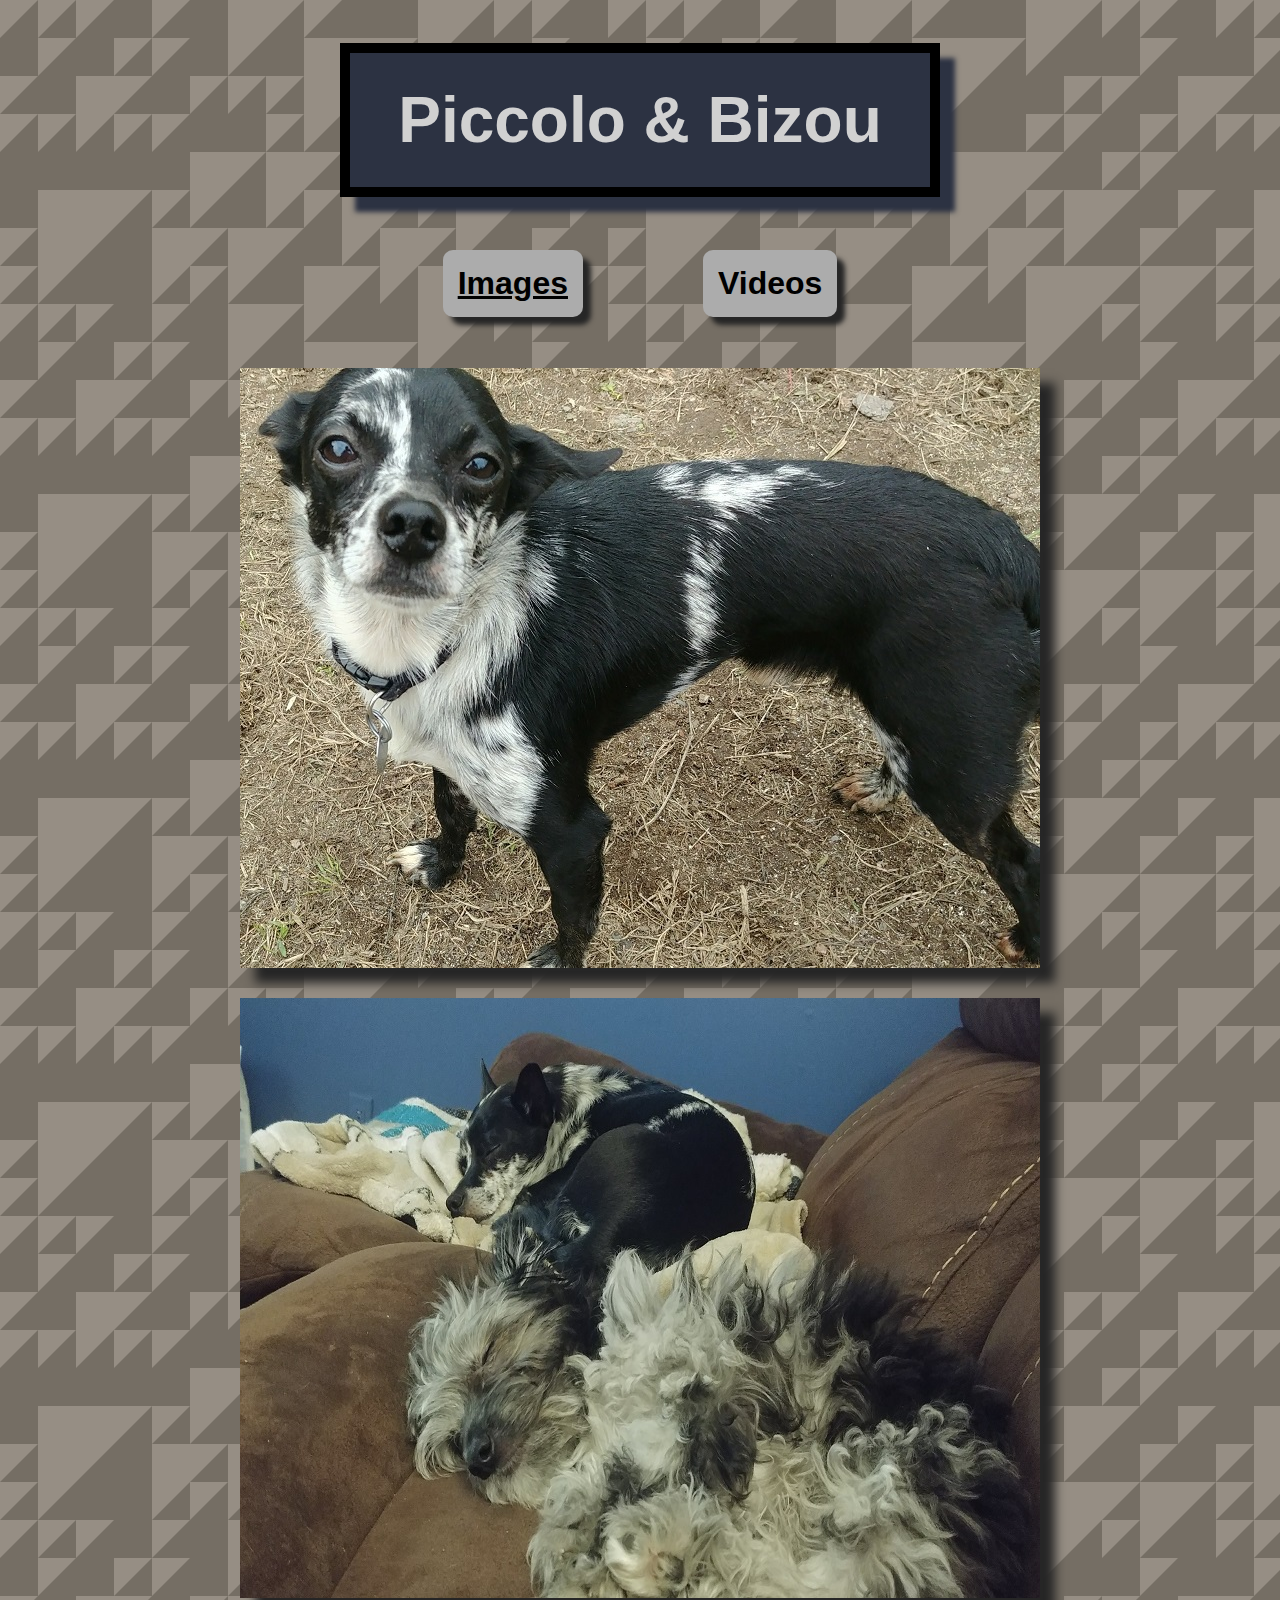
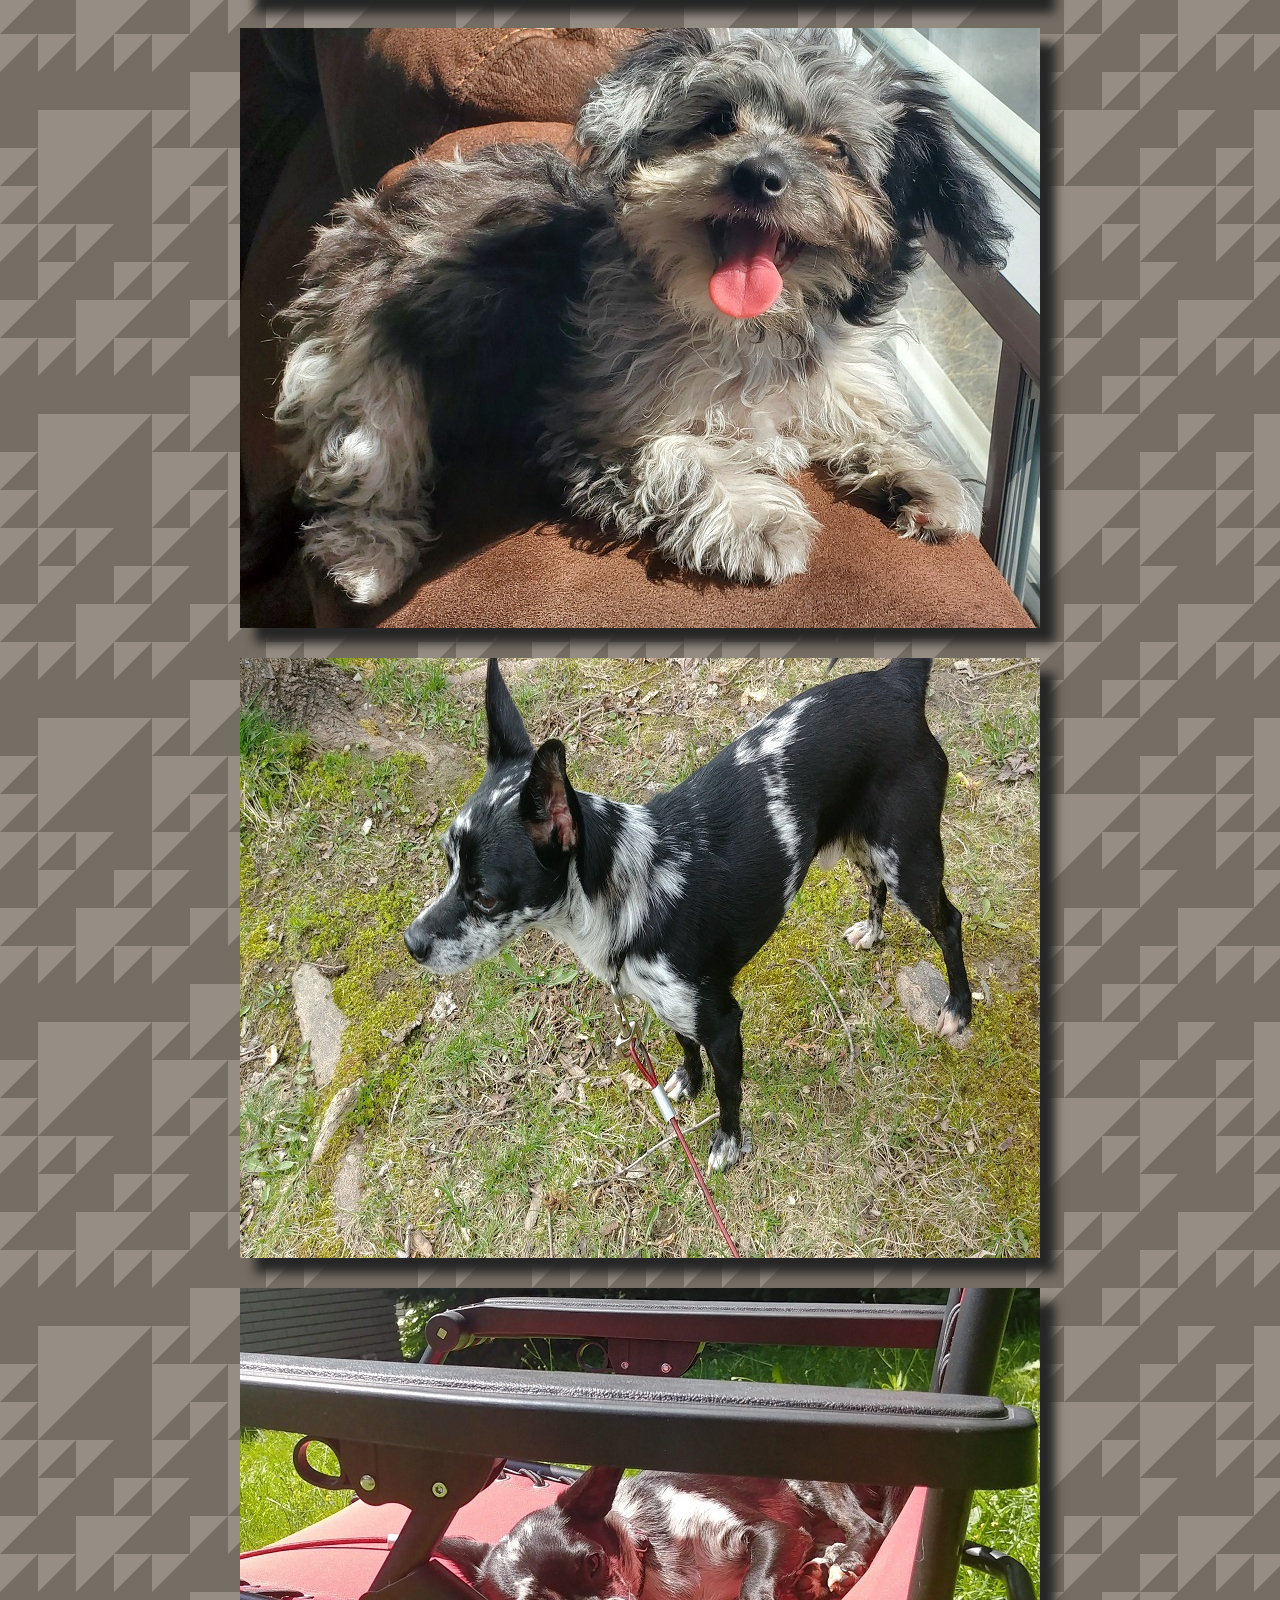
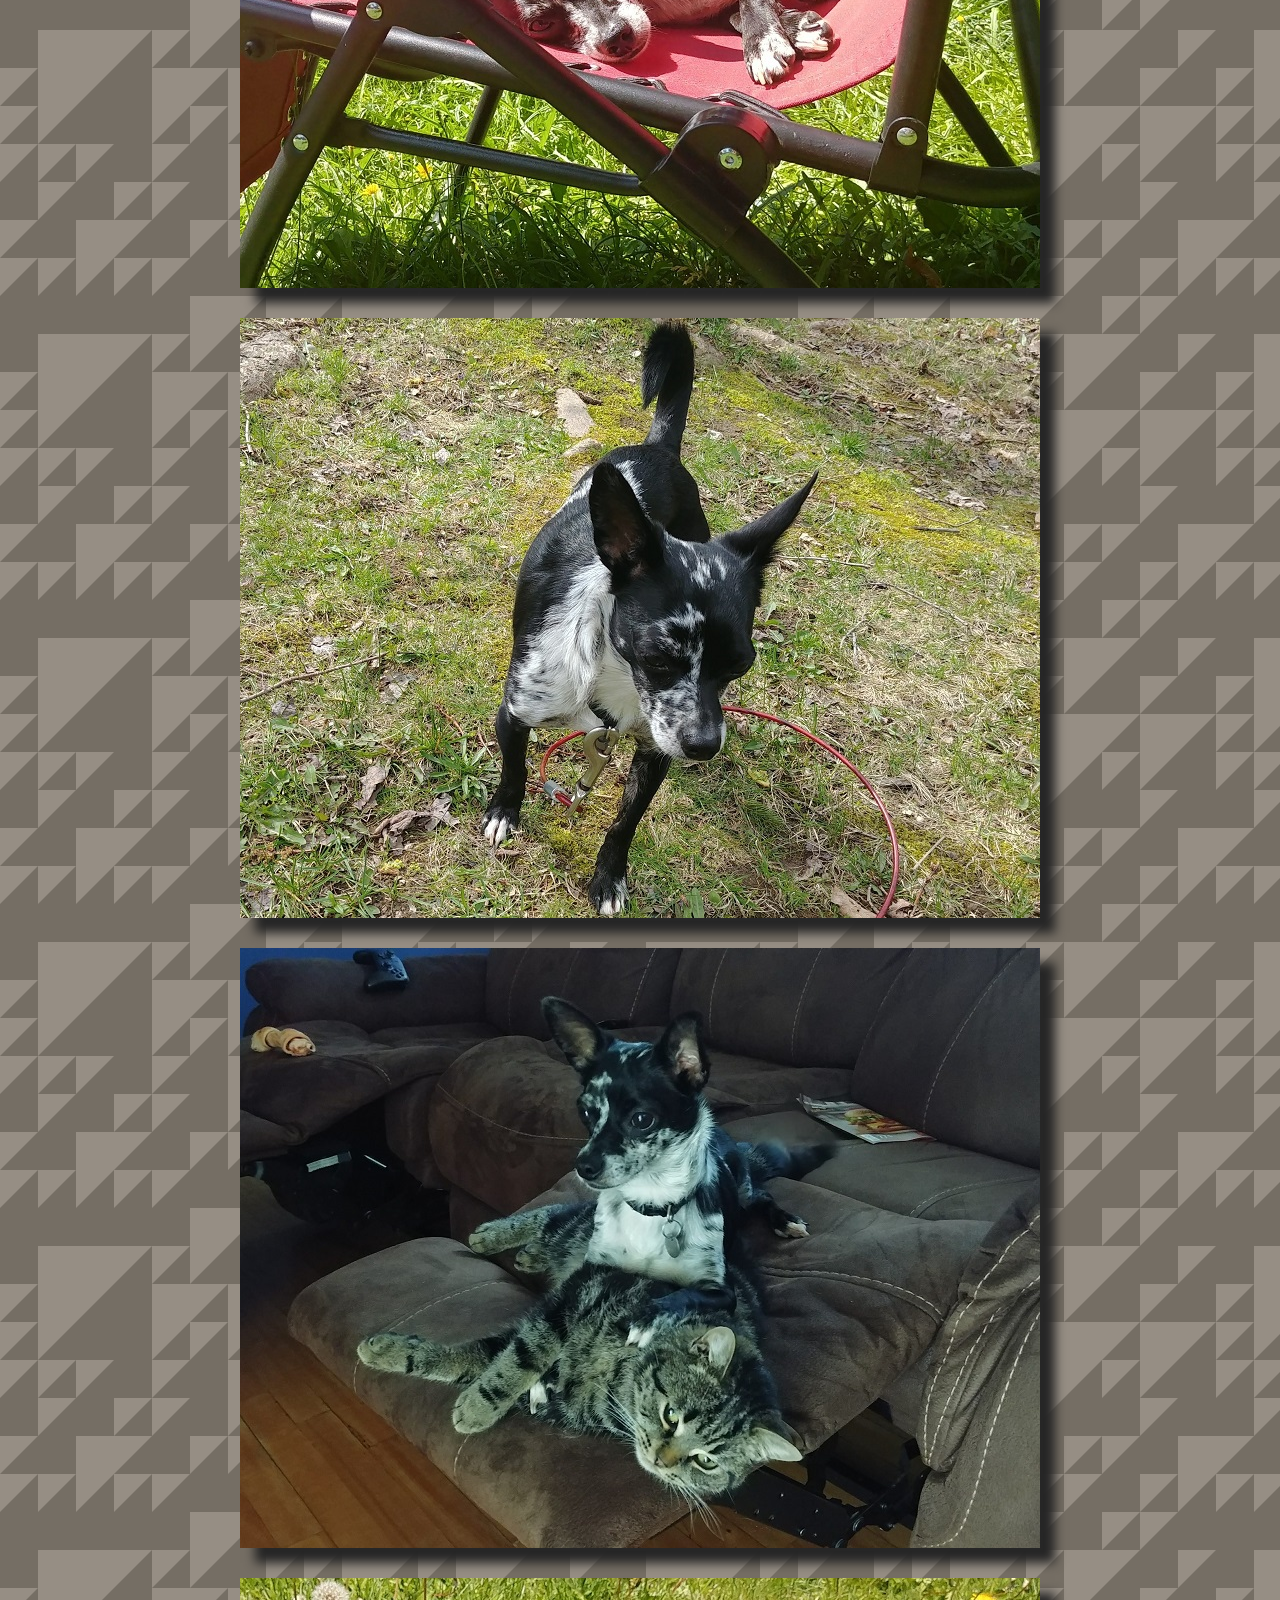
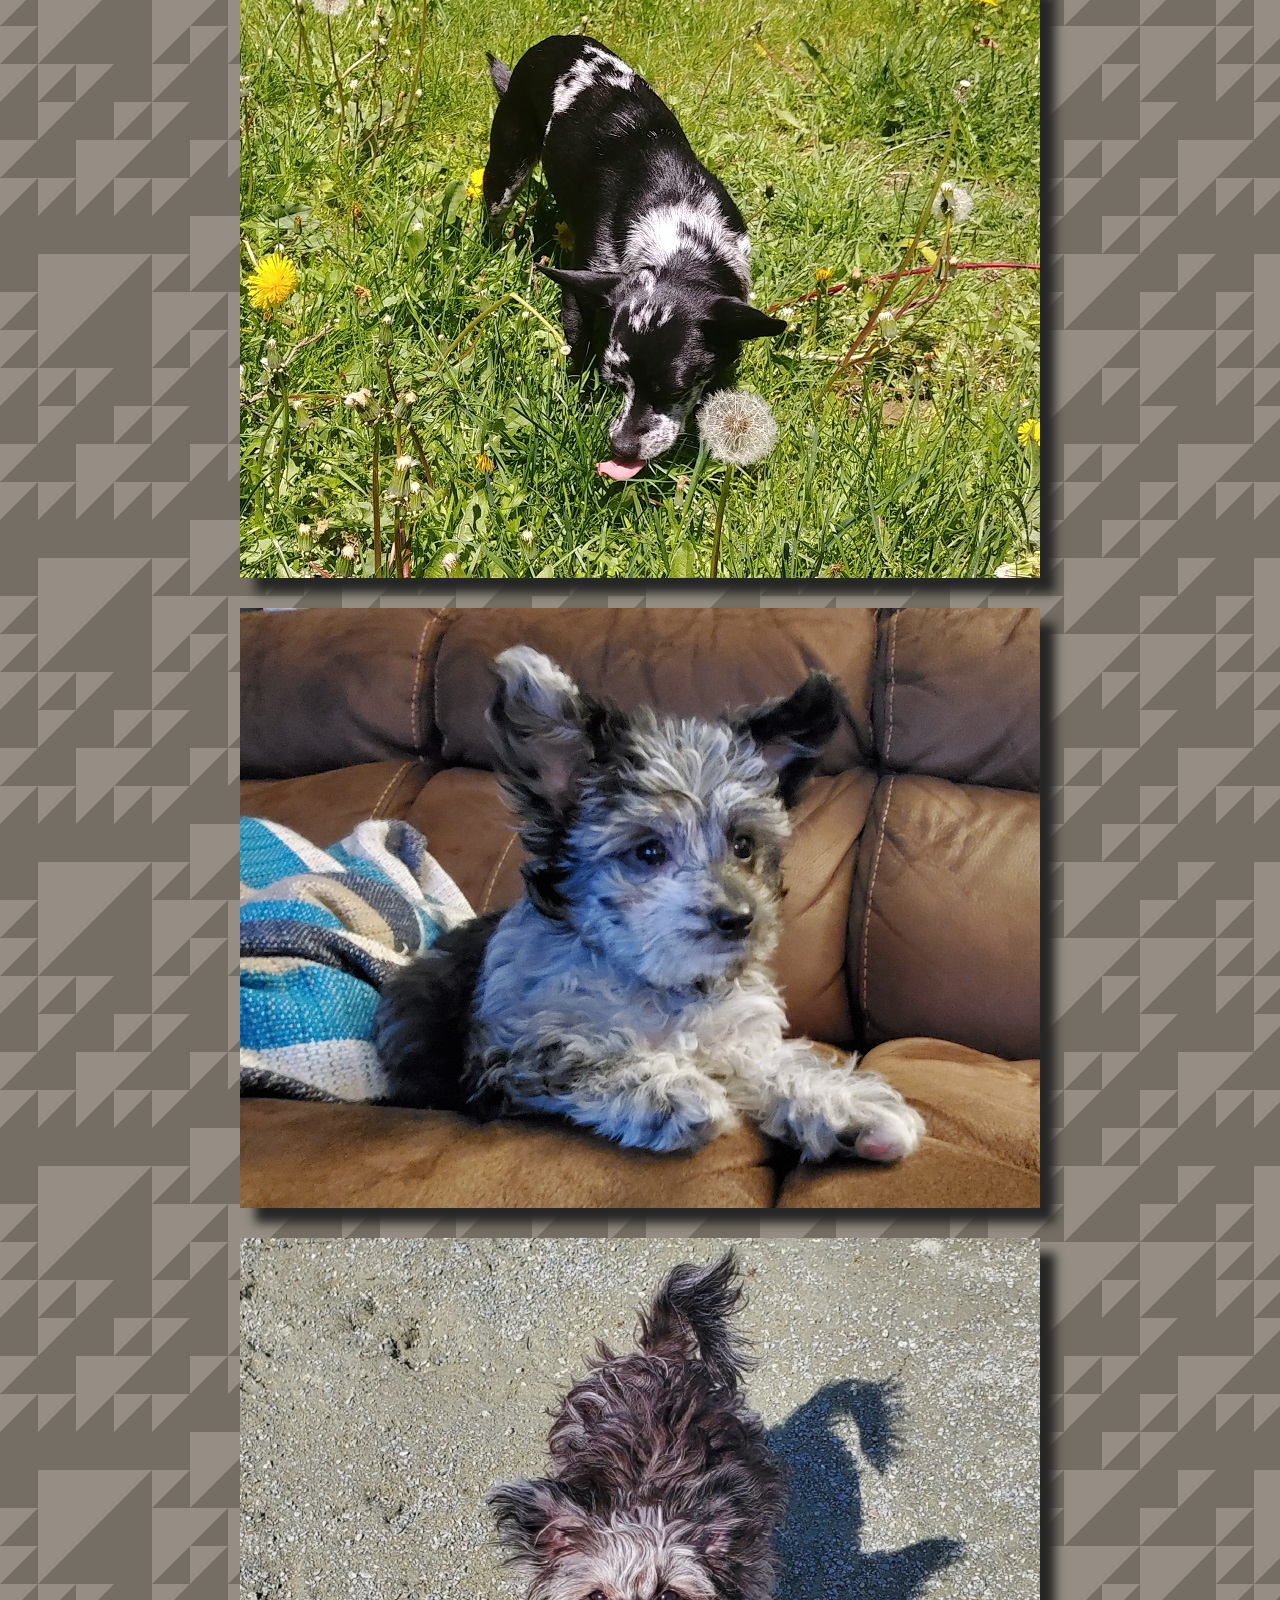
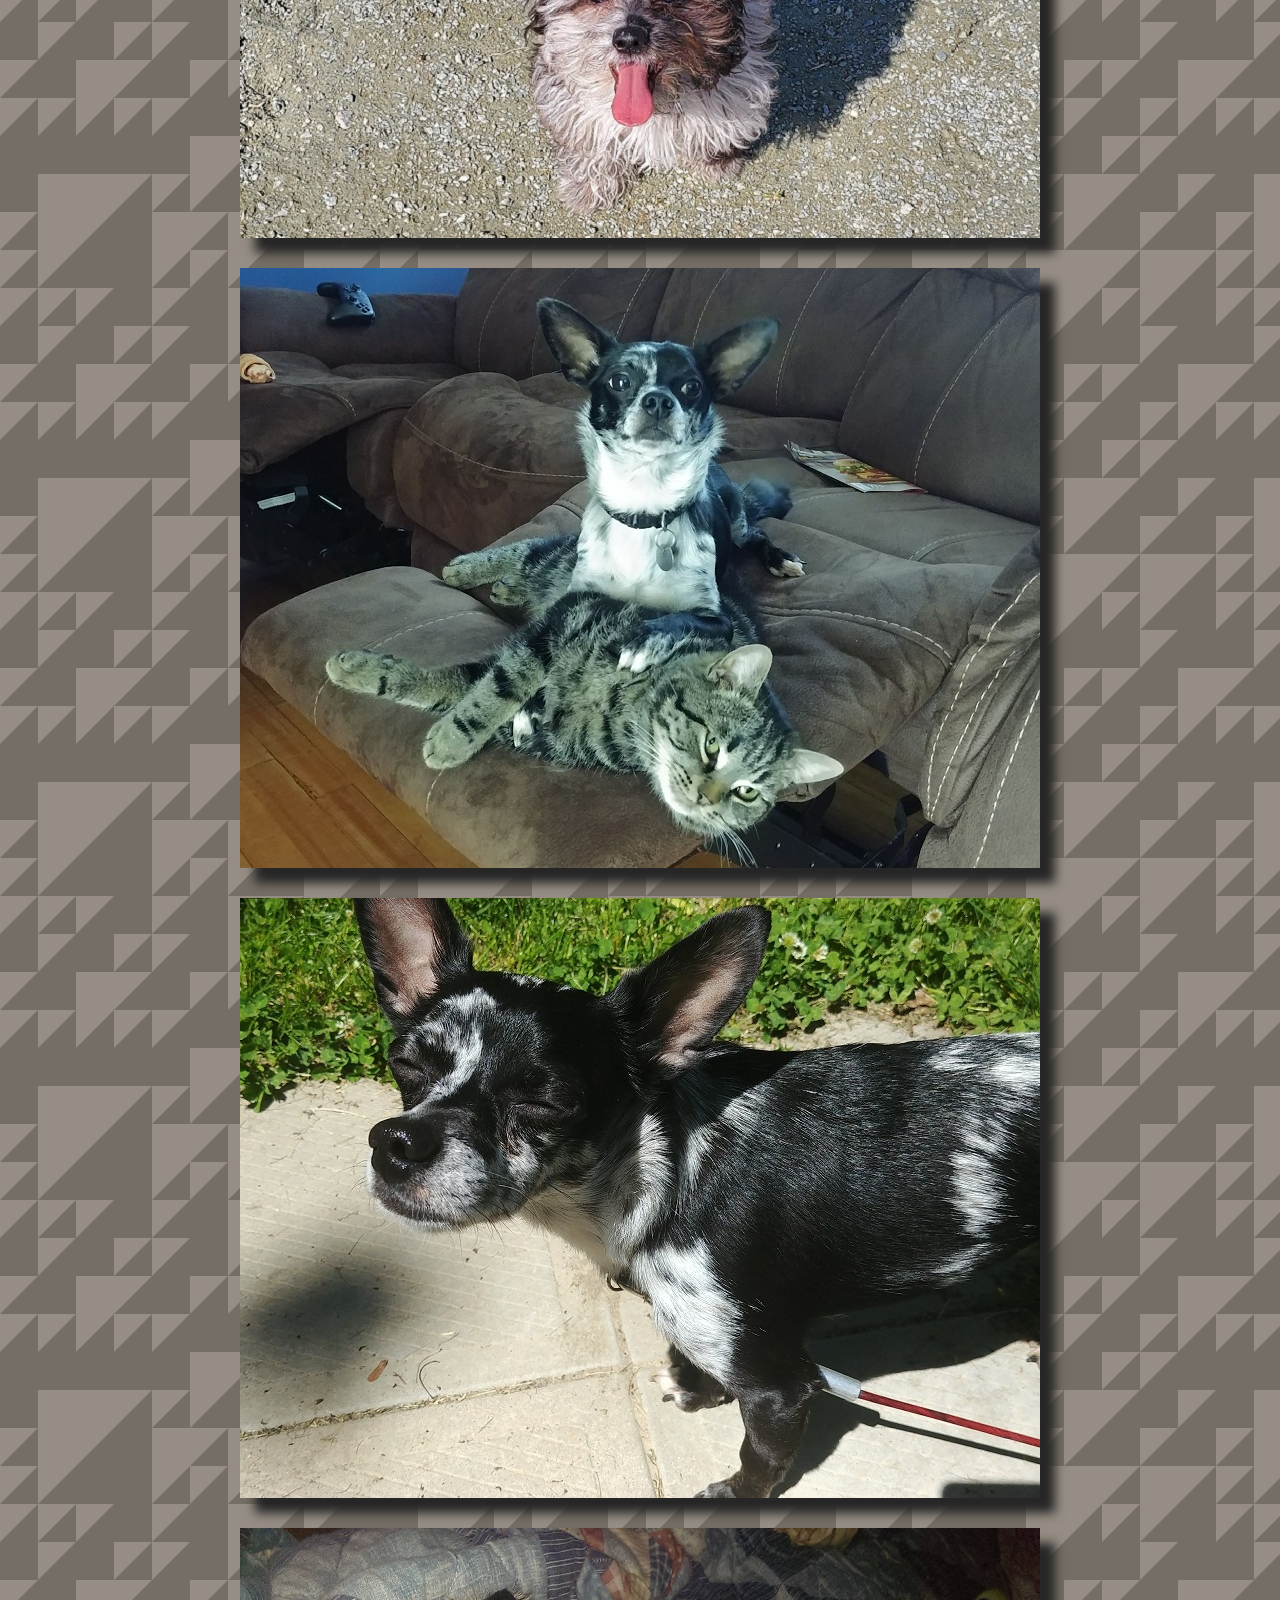
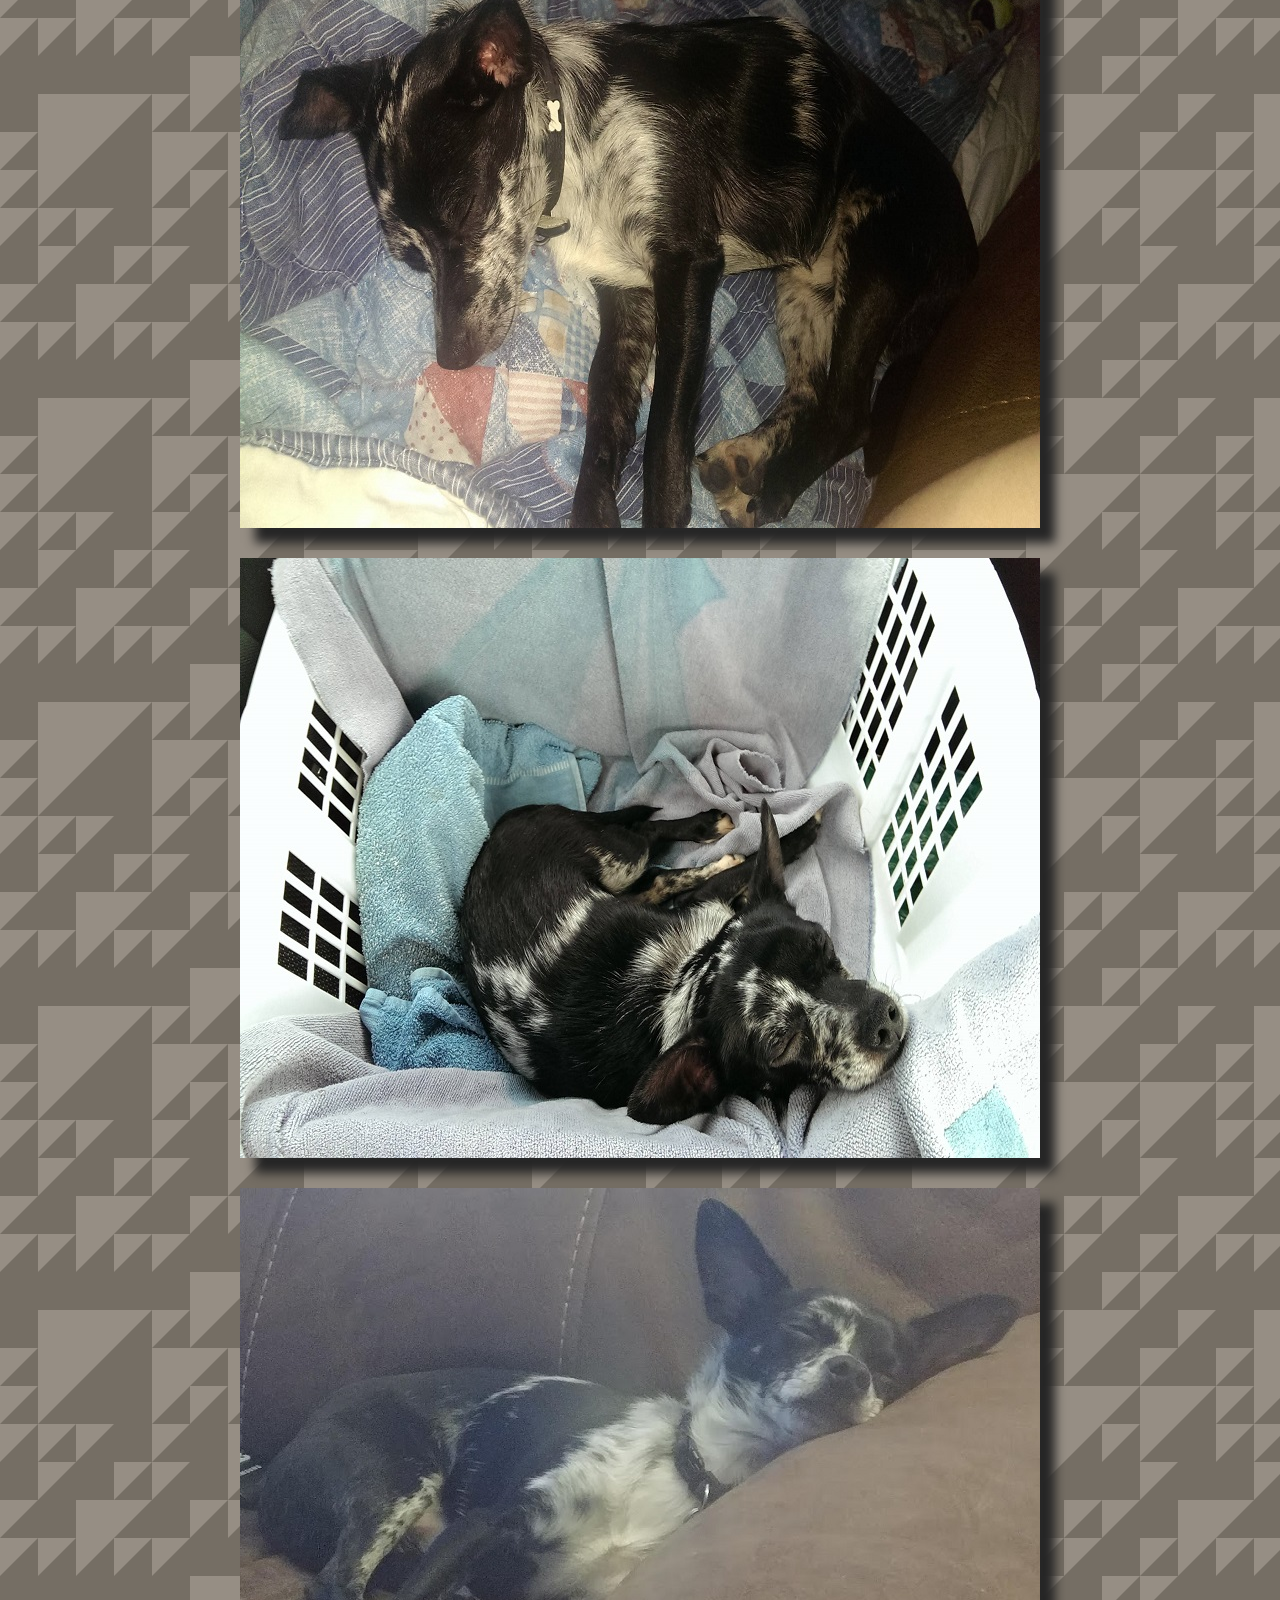
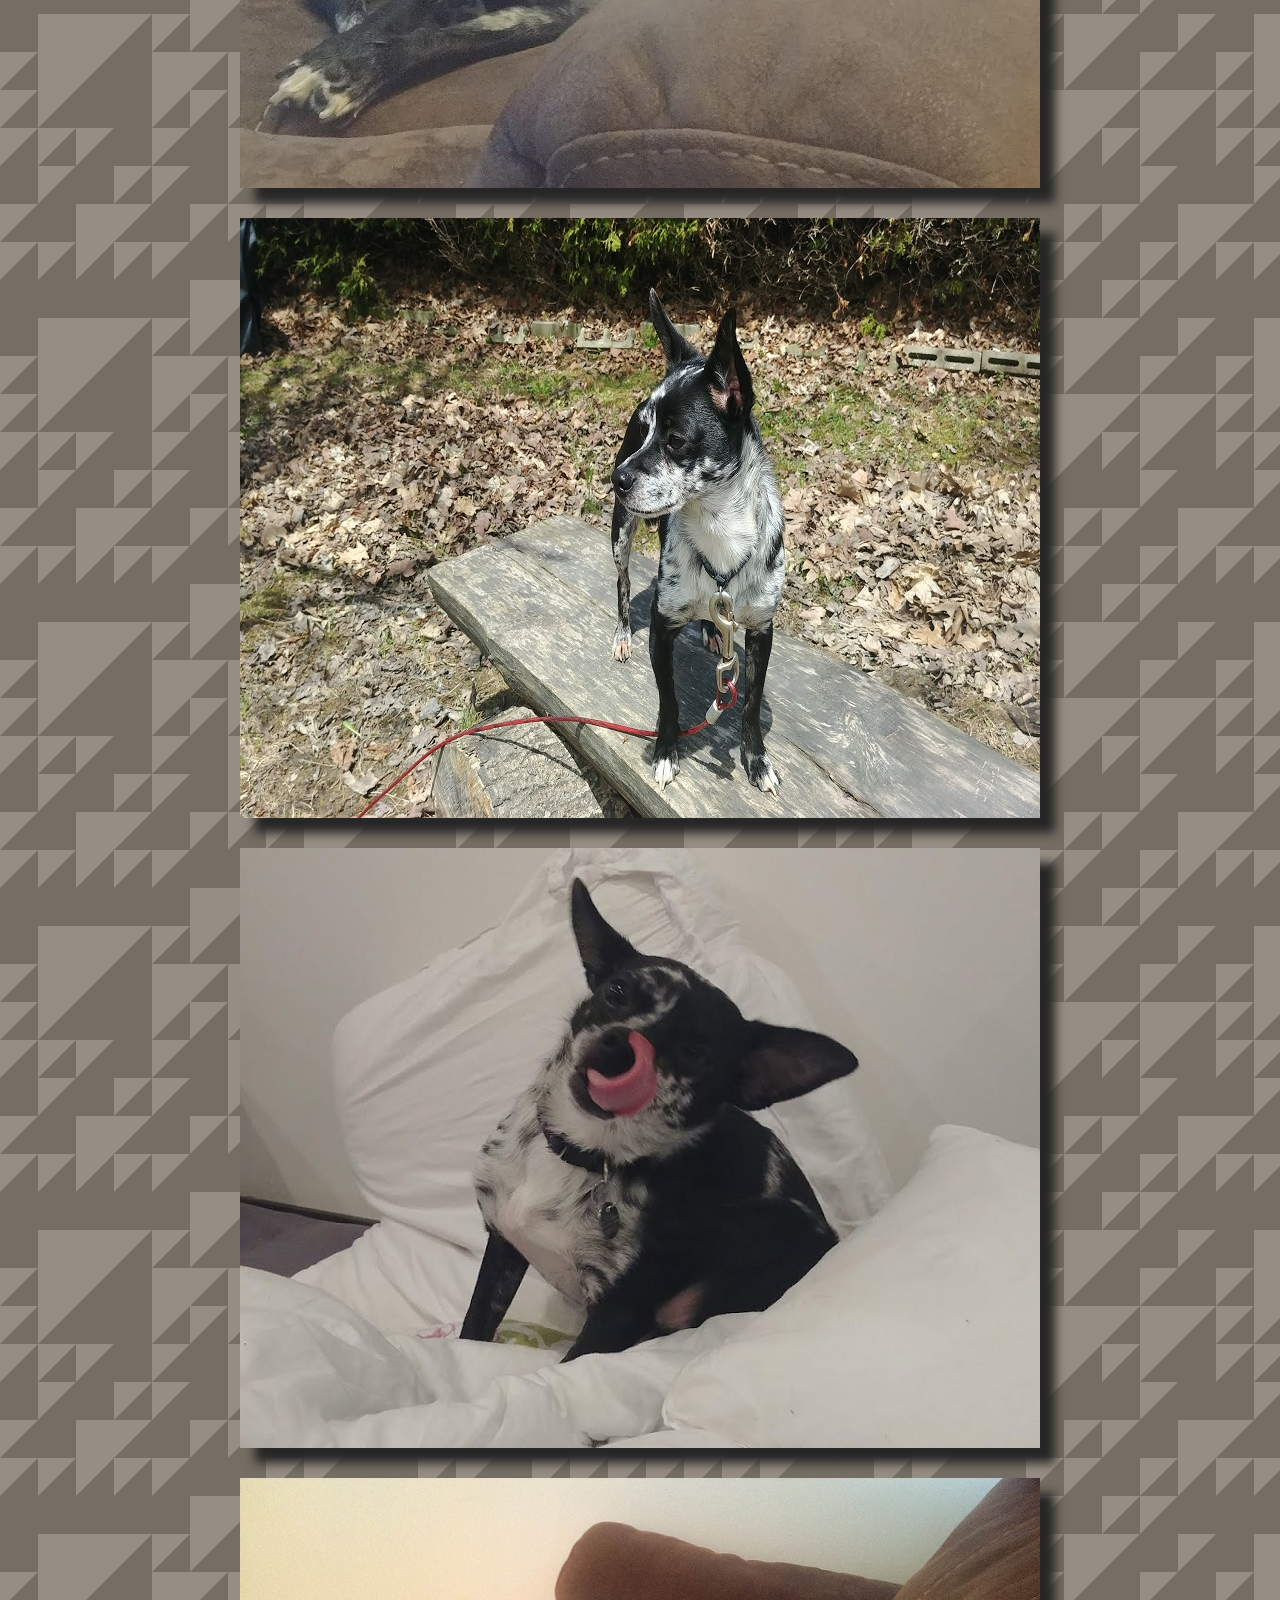
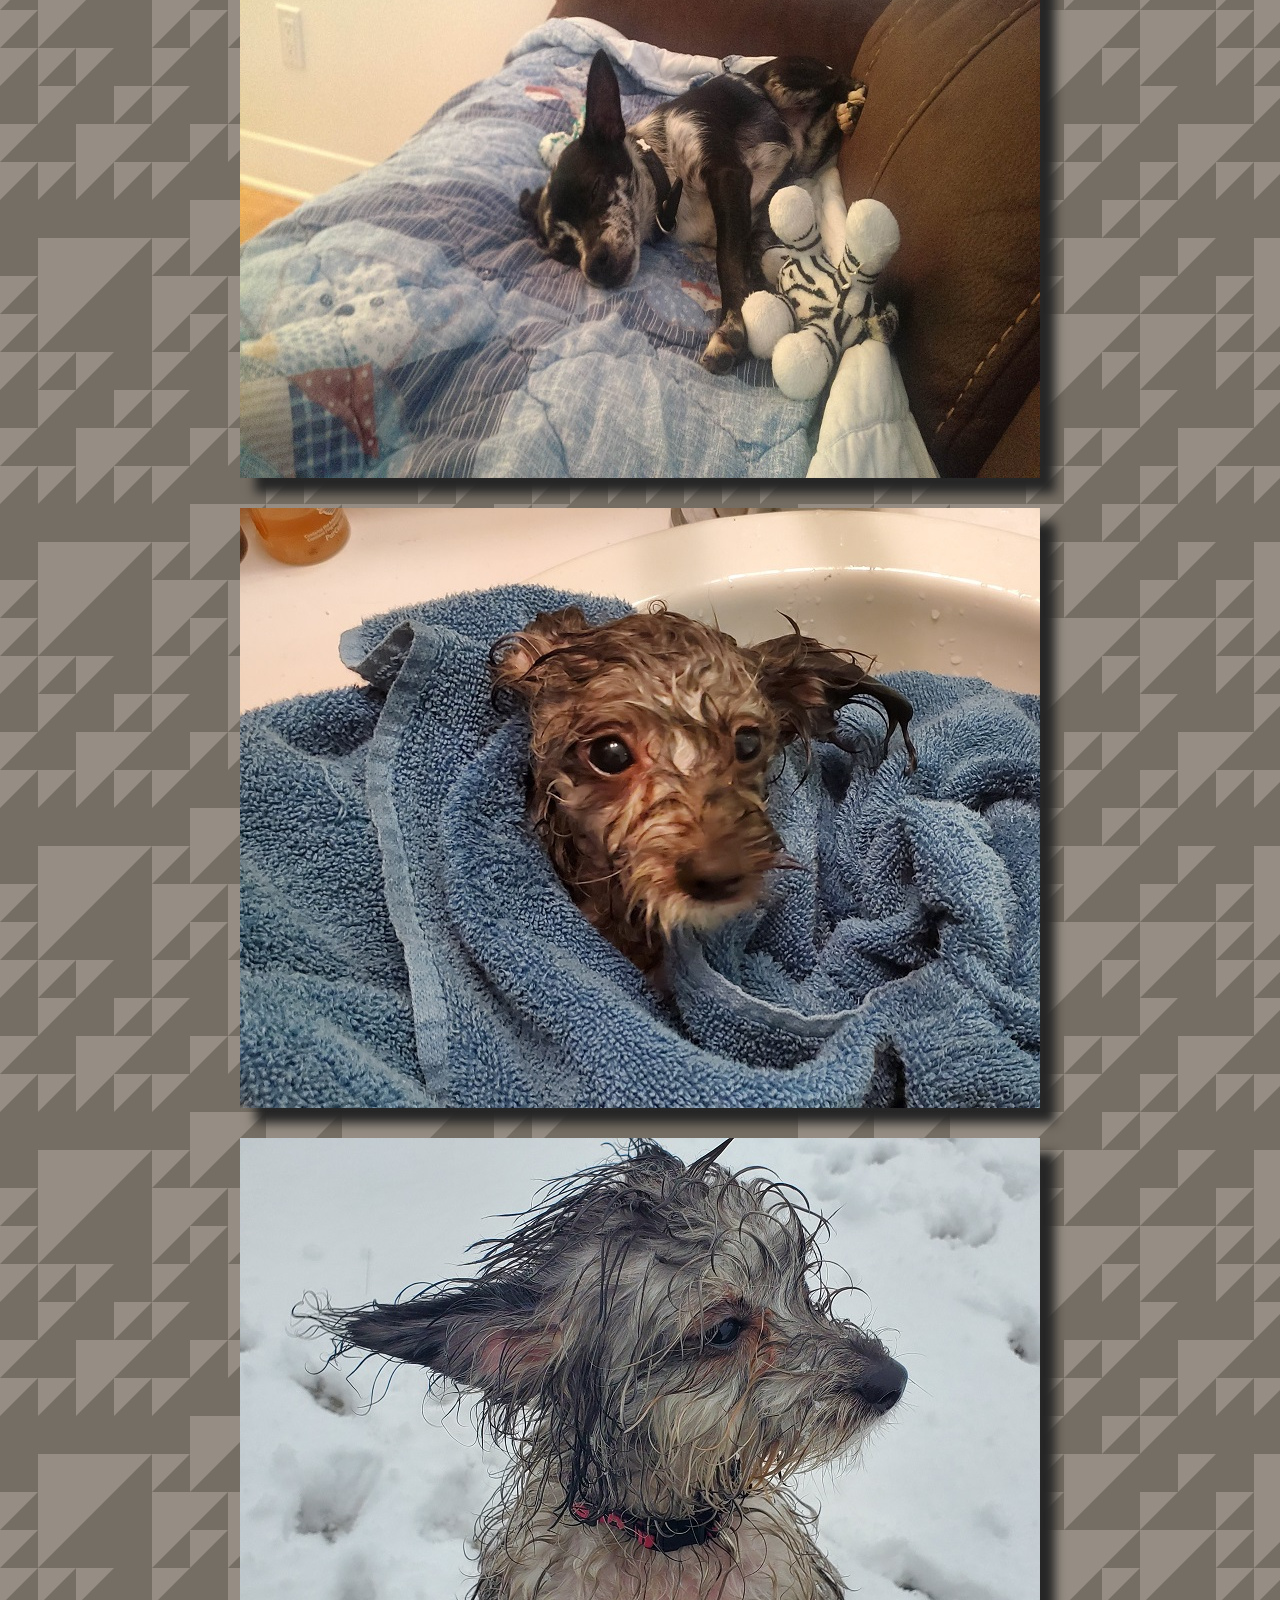
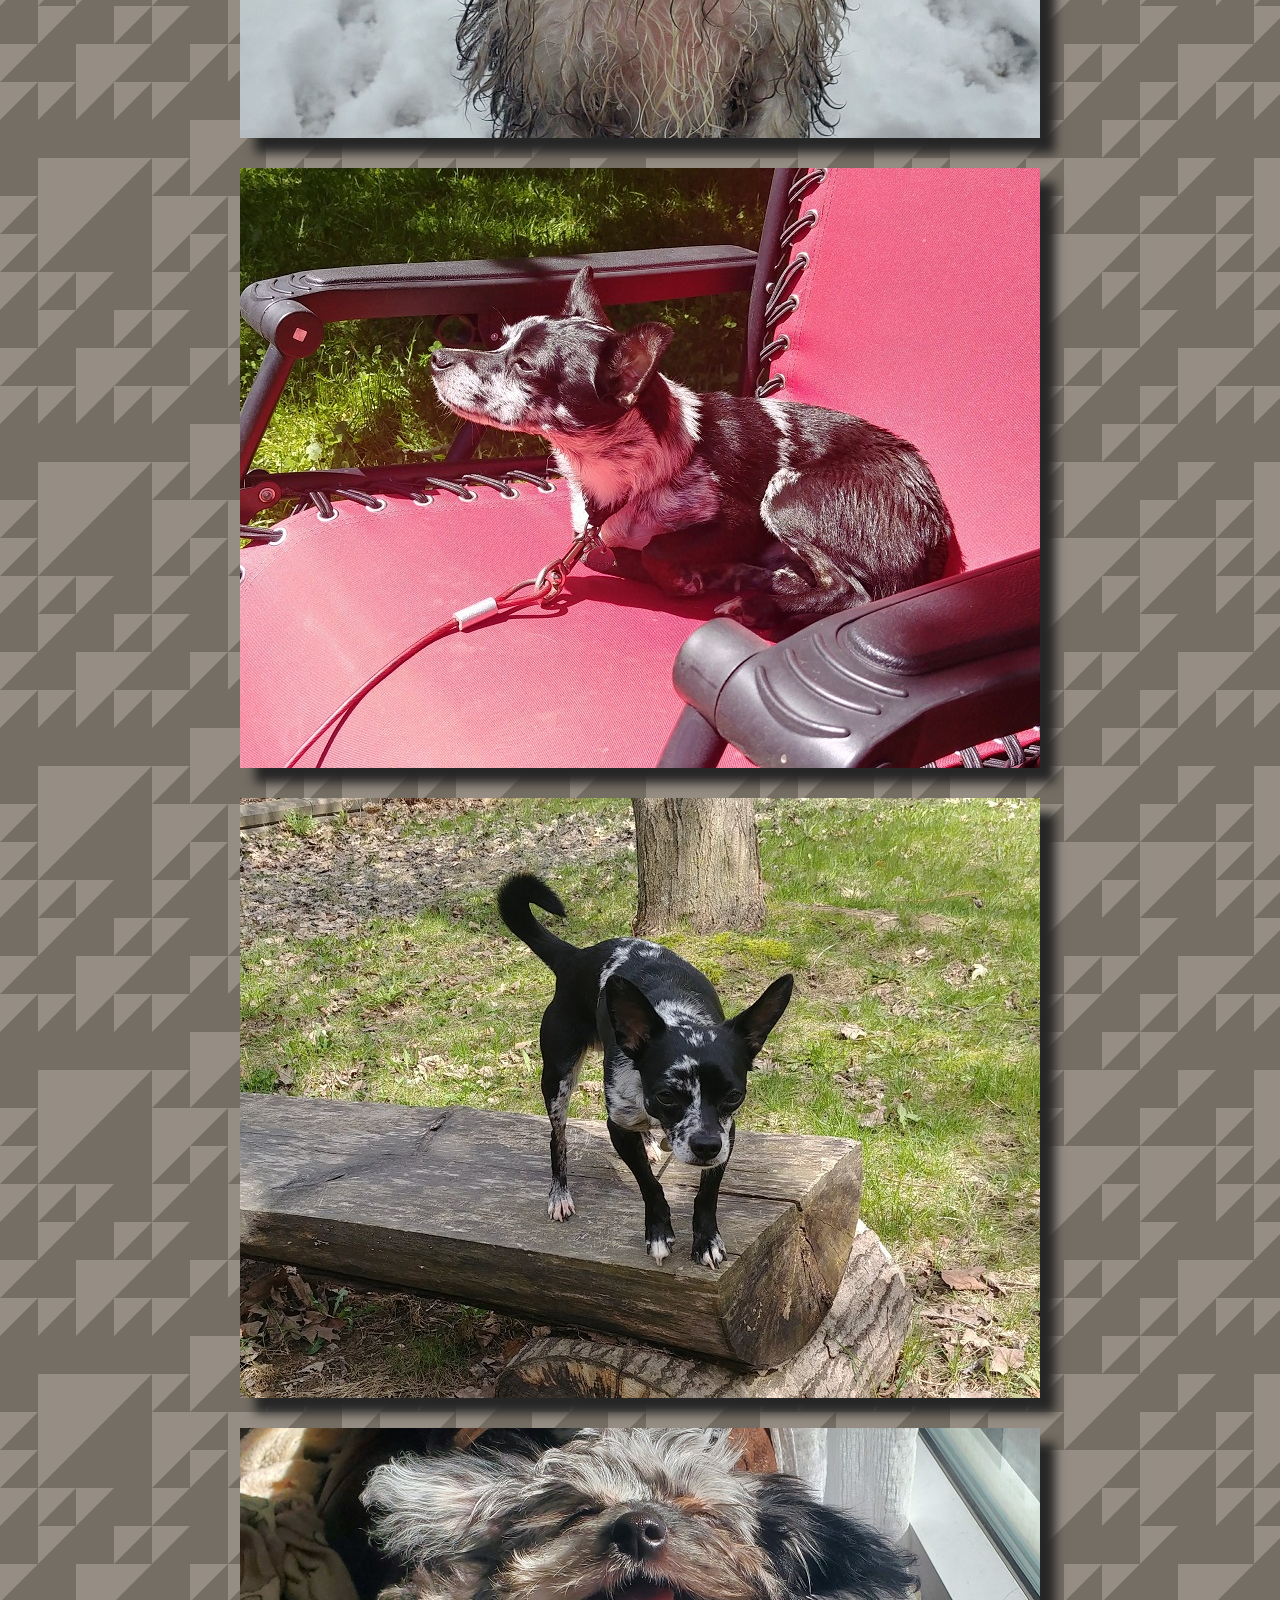
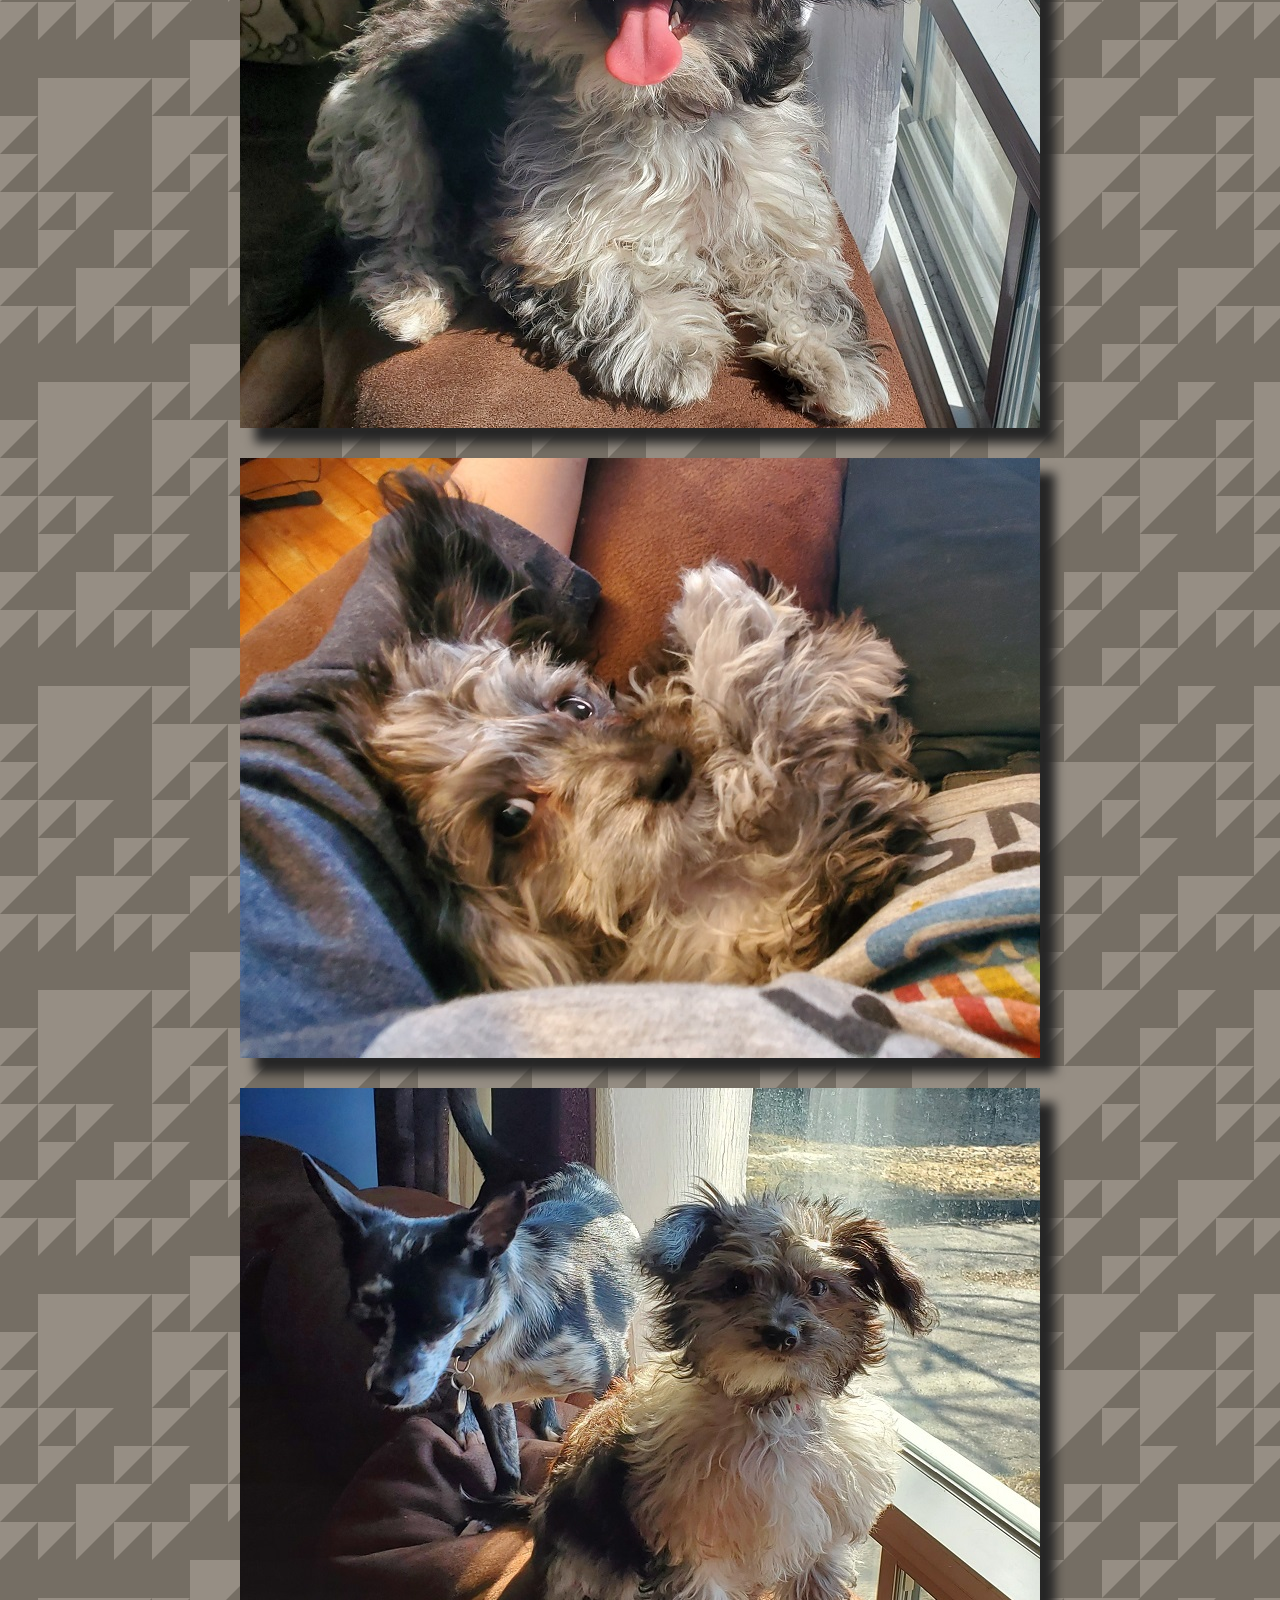
<file: index.html>
<!DOCTYPE html>
<html>

  <head>
	<link rel="shortcut icon" href="dog.png" type="image/png">
	<link href="style.css" rel="stylesheet" type="text/css">
	<link rel="stylesheet" href="simple-lightbox.min.css">
	<title>dogs</title>

	<meta http-equiv="Cache-Control" content="no-cache, no-store, must-revalidate" />
	<meta http-equiv="Pragma" content="no-cache" />
	<meta http-equiv="Expires" content="0" />
	 
  </head>
  

  
	<body>
	
	<h1 id="top">Piccolo & Bizou</h1>
	<h2><a class="toplinks" href="index.html" style="text-decoration: underline;"> Images</a> <a class ="toplinks" href="videos.html" > Videos</a></h2>
	


	<div class="flex-container" id="myimages">

		<div> <a href="images/1.jpg" ><img src="images/1.jpg"> </a></div>
		<div> <a href="images/3.jpg"><img src="images/3.jpg"> </a></div>
		<div> <a href="images/33.jpg"><img src="images/33.jpg"> </a></div>

		<div> <a href="images/4.jpg"><img src="images/4.jpg"> </a></div>
		<div> <a href="images/5.jpg"><img src="images/5.jpg"> </a></div>
		<div> <a href="images/6.jpg"><img src="images/6.jpg"> </a></div>

		<div> <a href="images/7.jpg">  <img src="images/7.jpg"> </a></div>
		<div> <a href="images/8.jpg"> <img src="images/8.jpg"> </a></div>
		<div> <a href="images/32.jpg"> <img src="images/32.jpg"> </a></div>

		<div> <a href="images/37.jpg"><img src="images/37.jpg" > </a></div>
		<div> <a href="images/11.jpg"><img src="images/11.jpg" > </a></div>
		<div> <a href="images/12.jpg"> <img src="images/12.jpg" > </a></div>

		<div>  <a href="images/13.jpg"> <img src="images/13.jpg" > </a></div>
		<div>  <a href="images/14.jpg"> <img src="images/14.jpg" > </a></div>

		<div>  <a href="images/16.jpg"><img src="images/16.jpg" > </a></div>
		<div>  <a href="images/17.jpg"><img src="images/17.jpg" > </a></div>

		<div>  <a href="images/10.jpg"><img src="images/19.jpg" > </a></div>
		<div>  <a href="images/20.jpg"><img src="images/20.jpg" > </a></div>
		<div>  <a href="images/36.jpg"><img src="images/36.jpg" > </a></div>

		<div>  <a href="images/31.jpg"><img src="images/31.jpg" > </a> </div>
		<div>  <a href="images/9.jpg"><img src="images/9.jpg" > </a> </div>
		<div>  <a href="images/2.jpg"> <img src="images/2.jpg"> </a> </div>

		<div>  <a href="images/38.jpg"><img src="images/38.jpg" > </a></div>
		<div>  <a href="images/39.jpg"><img src="images/39.jpg" > </a></div>
		<div>  <a href="images/30.jpg"><img src="images/30.jpg" > </a></div>

		<div>  <a href="images/10.jpg"><img src="images/10.jpg" > </a></div>
		<div>  <a href="images/34.jpg"><img src="images/34.jpg" > </a></div>
		<div>  <a href="images/35.jpg"><img src="images/35.jpg" > </a></div>

		<div>  <a href="images/40.jpg"><img src="images/40.jpg" > </a></div>
		<div>  <a href="images/41.jpg"><img src="images/41.jpg" > </a></div>
		<div>  <a href="images/43.jpg"><img src="images/43.jpg" > </a></div>

		<div>  <a href="images/44.jpg"><img src="images/44.jpg" > </a></div>


	</div>


	<!-- <div class="modal"></div> -->
	
	<br><br><br>
	<button> <a href="#top"><img class="empty" src="arrow.png"> </img></a></button>
	<br><br>


	<script src="simple-lightbox.min.js"></script>
	
    <script> 
        const lightbox = new SimpleLightbox('.flex-container a');
	</script>
	
	</body>

	
	<!--<script src="main.js"></script> -->
</html>
</file>
<file: style.css>
*{
    font-family: "Roboto", sans-serif;
    box-sizing: border-box;
}
.unstyled {
    font-size: 0;
    list-style: none;
}
html{
    background-color: #756e64;
    background-image: url("data:image/svg+xml,%3Csvg xmlns='http://www.w3.org/2000/svg' width='608' height='304' viewBox='0 0 160 80'%3E%3Cg fill='%23968e84' %3E%3Cpolygon points='0 10 0 0 10 0'/%3E%3Cpolygon points='0 40 0 30 10 30'/%3E%3Cpolygon points='0 30 0 20 10 20'/%3E%3Cpolygon points='0 70 0 60 10 60'/%3E%3Cpolygon points='0 80 0 70 10 70'/%3E%3Cpolygon points='50 80 50 70 60 70'/%3E%3Cpolygon points='10 20 10 10 20 10'/%3E%3Cpolygon points='10 40 10 30 20 30'/%3E%3Cpolygon points='20 10 20 0 30 0'/%3E%3Cpolygon points='10 10 10 0 20 0'/%3E%3Cpolygon points='30 20 30 10 40 10'/%3E%3Cpolygon points='20 20 20 40 40 20'/%3E%3Cpolygon points='40 10 40 0 50 0'/%3E%3Cpolygon points='40 20 40 10 50 10'/%3E%3Cpolygon points='40 40 40 30 50 30'/%3E%3Cpolygon points='30 40 30 30 40 30'/%3E%3Cpolygon points='40 60 40 50 50 50'/%3E%3Cpolygon points='50 30 50 20 60 20'/%3E%3Cpolygon points='40 60 40 80 60 60'/%3E%3Cpolygon points='50 40 50 60 70 40'/%3E%3Cpolygon points='60 0 60 20 80 0'/%3E%3Cpolygon points='70 30 70 20 80 20'/%3E%3Cpolygon points='70 40 70 30 80 30'/%3E%3Cpolygon points='60 60 60 80 80 60'/%3E%3Cpolygon points='80 10 80 0 90 0'/%3E%3Cpolygon points='70 40 70 60 90 40'/%3E%3Cpolygon points='80 60 80 50 90 50'/%3E%3Cpolygon points='60 30 60 20 70 20'/%3E%3Cpolygon points='80 70 80 80 90 80 100 70'/%3E%3Cpolygon points='80 10 80 40 110 10'/%3E%3Cpolygon points='110 40 110 30 120 30'/%3E%3Cpolygon points='90 40 90 70 120 40'/%3E%3Cpolygon points='10 50 10 80 40 50'/%3E%3Cpolygon points='110 60 110 50 120 50'/%3E%3Cpolygon points='100 60 100 80 120 60'/%3E%3Cpolygon points='110 0 110 20 130 0'/%3E%3Cpolygon points='120 30 120 20 130 20'/%3E%3Cpolygon points='130 10 130 0 140 0'/%3E%3Cpolygon points='130 30 130 20 140 20'/%3E%3Cpolygon points='120 40 120 30 130 30'/%3E%3Cpolygon points='130 50 130 40 140 40'/%3E%3Cpolygon points='120 50 120 70 140 50'/%3E%3Cpolygon points='110 70 110 80 130 80 140 70'/%3E%3Cpolygon points='140 10 140 0 150 0'/%3E%3Cpolygon points='140 20 140 10 150 10'/%3E%3Cpolygon points='140 40 140 30 150 30'/%3E%3Cpolygon points='140 50 140 40 150 40'/%3E%3Cpolygon points='140 70 140 60 150 60'/%3E%3Cpolygon points='150 20 150 40 160 30 160 20'/%3E%3Cpolygon points='150 60 150 50 160 50'/%3E%3Cpolygon points='140 70 140 80 150 80 160 70'/%3E%3C/g%3E%3C/svg%3E");

    /* background by SVGBackgrounds.com */
}

.flex-container, .flex-container2 {
    display: flex;
    flex-direction: row;
    flex-wrap: wrap;
    justify-content: center;
    align-items: center;
}
  
.flex-container > div {     //images
    //width: 30%;
    margin: 15px;
    text-align: center;
    text-align: center;
}

.flex-container2 > div {    //videos
    width: 45%;
    margin: 15px;
    text-align: center;
    text-align: center;
}

h1{
    border:10px solid black;
    text-align: center;
	color:#d1d1d1;
	background-color: #2c3242;
    margin-left: auto;
    margin-right: auto;
	padding: 30px;
    font-size: 64px;
    width: 600px;
    box-shadow: 15px 15px 5px #2c3242;
}

h2{
    display: flex;
    justify-content: center;
    text-align: center;
	color:#d1d1d1;
    margin-left: auto;
    margin-right: auto;
	//padding: 30px 30px;
	font-size: 32px;
    width: 40%;
}


img.empty{
    transition: none;
    box-shadow: none;
    min-width: 100px;
    height: 100px;
    width: 100px;
    border-radius: 0;
    border:none;

}
img.empty:hover{
    transform: scale(1);
}
img.empty:active {
    transform: scale(1);
}

button:hover{
    transform: scale(1.05);
}

img{
    width : 600px;
    display: flex;
    margin-left: auto;
    margin-right: auto;
    max-width: 100%;
    height: auto;
    box-shadow: 15px 15px 10px#262626;
}

video{
    width: 800px;
    height: 600px;
    display: flex;
    margin-left: auto;
    margin-right: auto;
    max-width: 100%;
    height: auto;
    box-shadow: 15px 15px 10px#262626;
}

button {
    display: block;
    margin: auto;
    width: 200px;
    height: 110px;
    background-color: #acacac;
	border-radius: 20px;	
	//border: 5px solid black;
    cursor:pointer;
    box-shadow: 10px 10px 10px#262626;
}

button:hover{
  background-color: #5ece9f; 
}

a.toplinks{
    text-decoration: none;
    text-align:center;
    color:black;
    margin-left:60px;
    margin-right:60px;
    margin-top: 10px;
    margin-bottom: 10px;
    padding:15px;
    
    background-color: #acacac;
	border-radius: 10px;	
    //border: 4px solid black;
    box-shadow: 8px 8px 5px#262626;
}
a:hover.toplinks{ 

	border-radius: 10px;	
    box-shadow: 8px 8px 5px#262626;
    background-color:#40c48d;
    transform: scale(1.05);
}

/*
.modal {
    display: none;
    background: rgba(0,0,0,0.8);
    position: fixed;
    top: 0;
    left: 0;
    width: 100%;
    height: 100%;
    //opacity: .8;
}

.modal .modal-content {
    position: absolute;
    top: 20%;
    left: 50%;
    //margin-top: -120px;
    margin-left: -400px;
    color: #fff;
}

.modal img, .modal span {
    z-index: 10;
}
*/

@media (max-width:900px){
    /*h1{
        width: 300px;
    }*/
}

@media (max-width:1292px){
    
    img{
        width : 100%;
        display: flex;
        margin-left: auto;
        margin-right: auto;
        max-width: 100%;
        height: auto;
        box-shadow: 15px 15px 10px#262626;
    }
}
</file>
